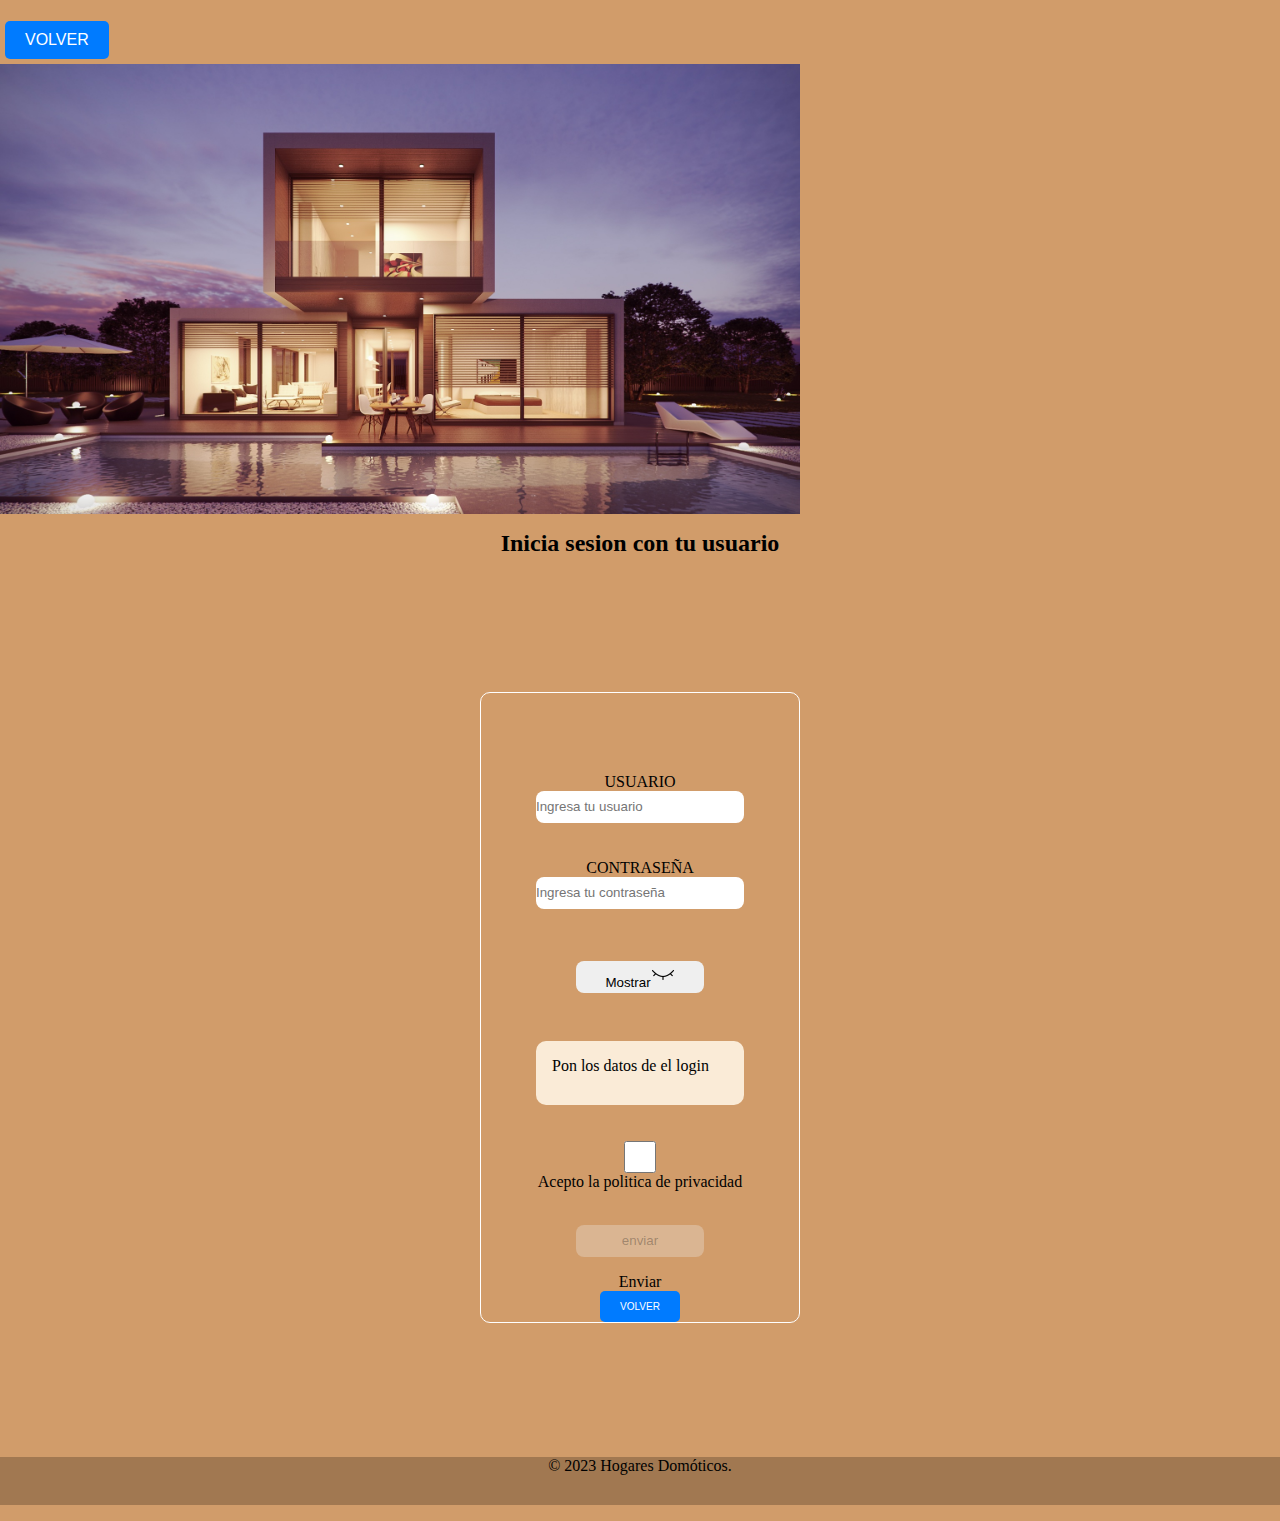
<file: EXAMEN_PRAKTIKO/formulario.html>
<!DOCTYPE html>
<html lang="es">
  <head>
    <meta charset="UTF-8" />
    <meta http-equiv="X-UA-Compatible" content="IE=edge" />
    <meta name="Formulario" content="Formulario para iniciar sesion y poder compartir tendencia" />
    <link rel="stylesheet" href="formulario.css" />
    <link rel="stylesheet" href="slider.css">
   
    <title>IMC</title>
  </head>
  <body>
    <a href="index.html"><button class="link" >VOLVER</button></a>

    <div class="slider-container">
      <div class="slider">
          <div class="slide" id="slide1">
              <img src="../slider/casadomo.jpg" alt="Imagen 1">
          </div>
          <div class="slide" id="slide2">
              <img src="../slider/paneldomo.jpg" alt="Imagen 2">
          </div>
          <div class="slide" id="slide3">
              <img src="../slider/dibujodomo.jpg" alt="Imagen 3">
          </div>
      </div>
  </div>
  <h2 class="iniciaSesion" >Inicia sesion con tu usuario</h2>
    <section class="contenedor">
      <div class="imcTablero">
        <p>USUARIO</p>
        <!-- <form action="recogida.html" method="GET"> (Lo comento para poder enviar los datos del login al formulario)-->
          
          <input type="text" id="usuario" name="usuario" placeholder="Ingresa tu usuario" />
          <br />
          <br />
          <p>CONTRASEÑA</p>
          <input type="password" id="password" name="contraseña" placeholder="Ingresa tu contraseña" />
          <br />
          <br />
          <button class="boton" id="mostrar">Mostrar<img id="mostrar_ojo" src="../img/ojoCerrado.png" alt=""></button>
          <div class="resultado" id="resultado">Pon los datos de el login</div>
          <br>
          <br>
          
          <input type="checkbox" value="" id="checkbox"/>
          <p>Acepto la politica de privacidad</p>
          <br>          
          <input type="submit" value="enviar" id="enviar" disabled > Enviar</button> 
          <a href="index.html"><button class="volverForm" >VOLVER</button></a>
      </form>
      </div>
      </div>      
    </section>

    <footer>
      <div class="copyrightsCaja" >
      <p class="copyrights" >&copy; 2023 Hogares Domóticos.</p>
      </div>
  </footer>
    <script src="./script.js"></script>
    <script src="./slider.js" ></script>
  </body>
</html>
</file>
<file: EXAMEN_PRAKTIKO/formulario.css>
*{
    padding: 0;
    margin: 0;
    box-sizing: border-box;
}

.contenedor{
    width: 100%;
    height: 100vh;
    background-color: rgb(209, 156, 106);
    display: flex;
    justify-content: center;
    align-items: center;
}
.imcTablero{
    width: 20rem;
    height: auto;
    border-radius: 10px;
    border: 1px solid white;
    display: flex;
    justify-content: center;
    align-items: center;
    flex-direction: column;
    padding-top: 5rem;
}
input{
    width: 13rem;
    border: transparent;
    border-radius: 8px;
    height: 2rem;
}
.boton{
    margin-top: 2rem;
    border-radius: 0.3rem;
    width: 8rem;
    border: transparent;
    border-radius: 8px;
    height: 2rem;
    margin-bottom: 1rem;
    margin-top: 1rem;
}
.resultado{
    width: 13rem;
    height: 4rem;
    border-radius: 10px;
    background-color: antiquewhite;
    margin-top: 2rem;
    padding: 1rem;
}
#enviar{
    width: 8rem;
    border: transparent;
    border-radius: 8px;
    height: 2rem;
    margin-bottom: 1rem;
    margin-top: 1rem;
}
footer{
    background: rgba(0, 0, 0, 0.226);
    width: 100%;
    height: 3rem;
    justify-content: center;
    text-align: center;
    
}
.iniciaSesion{
    display: flex;
    justify-content: center;
    align-items: center;
    margin-top: 1rem;
}
.link{
    display: inline-block;
  background-color: #007bff;
  color: #ffffff;
  padding: 10px 20px;
  text-align: center;
  text-decoration: none;
  border: none;
  border-radius: 5px;
  cursor: pointer;
  font-size: 16px;
  margin: 5px;
}
.link:hover {
    background-color: #0056b3;
  }
.link:active {
    background-color: #003c80;
  }
 .link[disabled] {
    opacity: 0.5;
    cursor: not-allowed;
  } 
  .volverForm{
    display: inline-block;
  background-color: #007bff;
  color: #ffffff;
  padding: 10px 20px;
  text-align: center;
  text-decoration: none;
  border: none;
  border-radius: 5px;
  cursor: pointer;
  font-size: 10px;
  margin: 0 auto;
  }
</file>
<file: EXAMEN_PRAKTIKO/slider.css>
/* body {
    margin: 0;
    background-color: rgb(209, 156, 106);

}

.slider-container {
    display: flex;
    justify-content: center; 
    overflow: hidden;
    width: 100%;
    margin: 0 auto; 
}

.slider {
    display: flex;
    animation: slideAnimation 15s linear infinite; 
}

.slide {
    flex: 0 0 20rem; 
}

.slide img {
    width: 50rem;
    height: auto;
    display: block;
    margin: 0;
    padding: 0;
}

@keyframes slideAnimation {
    0% {
        transform: translateX(0); 
    }
    100% {
        transform: translateX(-60rem); 
    }
} */

body {
    margin: 0;
    background-color: rgb(209, 156, 106);
    margin-top: 1rem;
    margin-bottom: 1rem;
}

.slider-container {
    width: 100%;
    overflow: hidden;
}

.slider {
    display: flex;
    animation: slideAnimation 9s linear infinite; /* Cambiar a 9s para coincidir con las 3 imágenes */
}

.slide {
    flex: 0 0 100%; /* Cada imagen ocupa todo el ancho del contenedor */
}

.slide img {
    width: 50rem;
    height: auto;
    display: block;
    margin: 0;
    padding: 0;
}

@keyframes slideAnimation {
    0% {
        transform: translateX(0);
    }
    100% {
        transform: translateX(-200%); /* Cambiar a -200% para 3 imágenes */
    }
}
</file>
